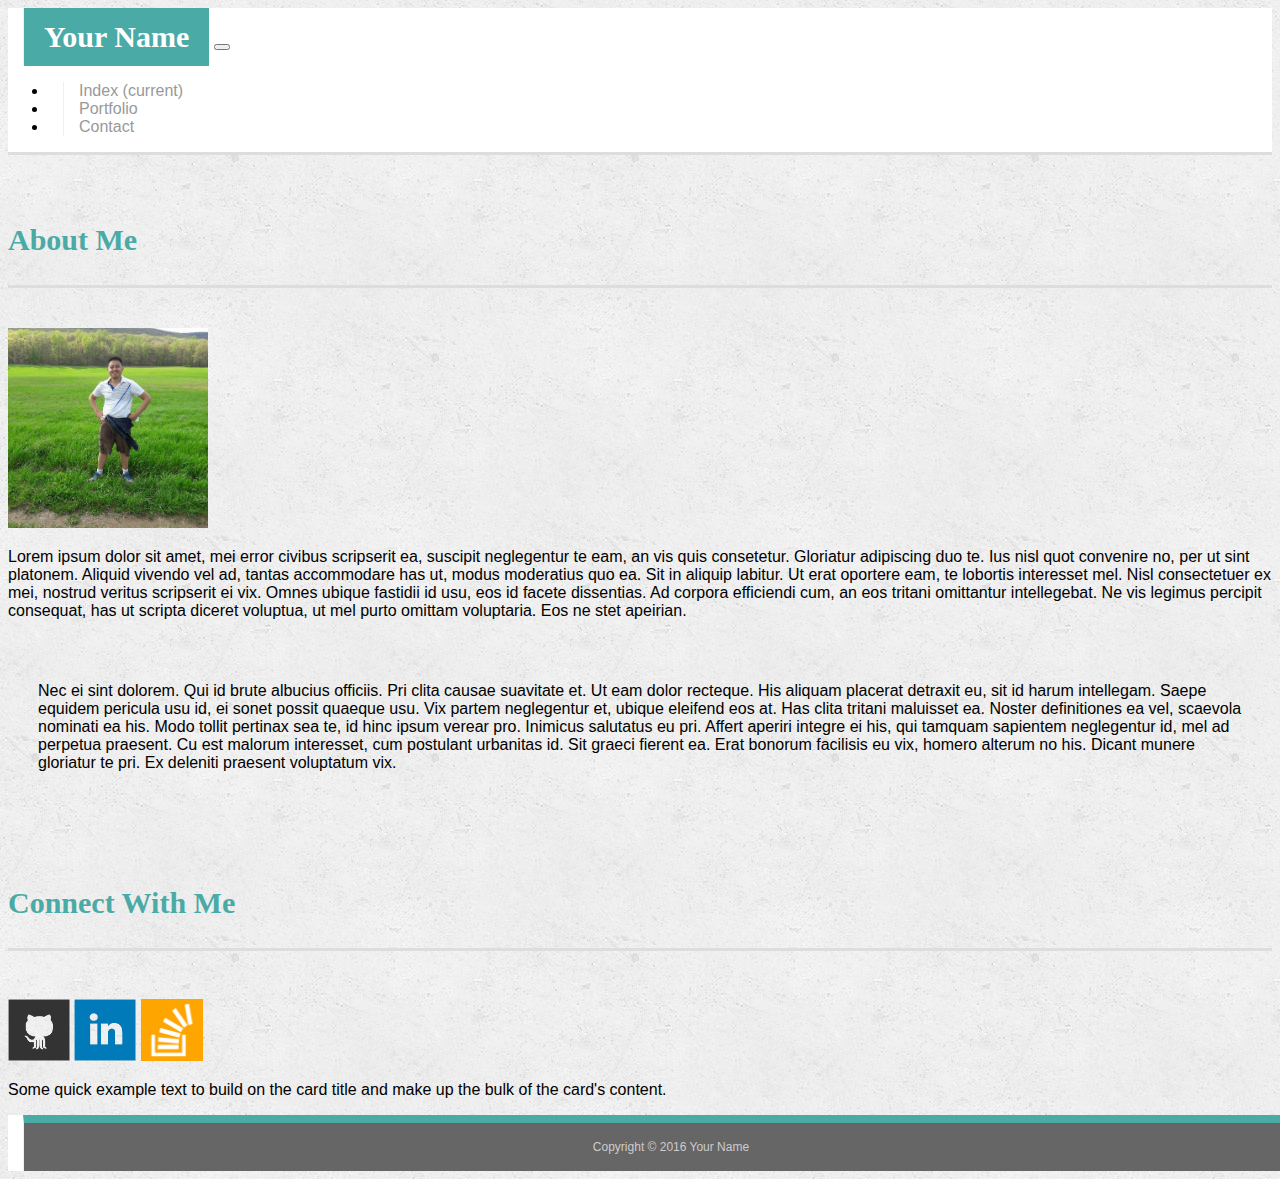
<file: index.html>
<!DOCTYPE html>
<html>
  <head>
	  <title>Index</title>
	    <link rel="stylesheet" href="https://maxcdn.bootstrapcdn.com/bootstrap/4.0.0-beta/css/bootstrap.min.css" integrity="sha384-/Y6pD6FV/Vv2HJnA6t+vslU6fwYXjCFtcEpHbNJ0lyAFsXTsjBbfaDjzALeQsN6M" crossorigin="anonymous">
      <link rel="stylesheet" type="text/css" href="Style.css">
   </head>
  <body>
  <div class= "container">
    <nav class="navbar navbar-expand-lg navbar-light bg-light first">
  	     <a class="sheet" href="#">Your Name</a>
  	     <button class="navbar-toggler" type="button" data-toggle="collapse" data-target="#navbarNav" aria-controls="navbarNav" aria-expanded="false" aria-label="Toggle navigation">
             <span class="navbar-toggler-icon"></span>
        </button>
  <div class="collapse navbar-collapse" id="navbarNav">
    <ul class="nav navbar-nav ml-auto">
      <li class="nav-item active">
        <a class="nav-link" href="#">Index <span class="sr-only">(current)</span></a>
      </li>
      <li class="nav-item">
        <a class="nav-link" href="#">Portfolio</a>
      </li>
      <li class="nav-item">
        <a class="nav-link" href="#">Contact</a>
      </li>
    </ul>
  </div>
 </nav>

<div class="row">
<div class= "col-8">
<div class="card main">
   <div class="card-block">
     <h4 class="card-title sheet2">About Me</h4>
     <div class="row">
  <div class ="col-3">
  <img src="Selfie.jpg" class="img-fluid" alt="Responsive image">
  </div>
<div class="col-9">
      <p class="card-text">Lorem ipsum dolor sit amet, mei error civibus scripserit ea, suscipit neglegentur te eam, an vis quis consetetur. Gloriatur adipiscing duo te. Ius nisl quot convenire no, per ut sint platonem. Aliquid vivendo vel ad, tantas accommodare has ut, modus moderatius quo ea. Sit in aliquip labitur.

       Ut erat oportere eam, te lobortis interesset mel. Nisl consectetuer ex mei, nostrud veritus scripserit ei vix. Omnes ubique fastidii id usu, eos id facete dissentias. Ad corpora efficiendi cum, an eos tritani omittantur intellegebat. Ne vis legimus percipit consequat, has ut scripta diceret voluptua, ut mel purto omittam voluptaria. Eos ne stet apeirian. </p>
 </div>

<div class= "row">
<div class= "col-12 para">
      <p>Nec ei sint dolorem. Qui id brute albucius officiis. Pri clita causae suavitate et. Ut eam dolor recteque. His aliquam placerat detraxit eu, sit id harum intellegam. Saepe equidem pericula usu id, ei sonet possit quaeque usu.

      Vix partem neglegentur et, ubique eleifend eos at. Has clita tritani maluisset ea. Noster definitiones ea vel, scaevola nominati ea his. Modo tollit pertinax sea te, id hinc ipsum verear pro.

      Inimicus salutatus eu pri. Affert aperiri integre ei his, qui tamquam sapientem neglegentur id, mel ad perpetua praesent. Cu est malorum interesset, cum postulant urbanitas id. Sit graeci fierent ea. Erat bonorum facilisis eu vix, homero alterum no his. Dicant munere gloriatur te pri. Ex deleniti praesent voluptatum vix.
  

</p>
</div>
</div>      
</div>    
   </div>
  </div>
  
 </div>
 <div class= "col-4">
  <div class="card main">
   <div class="card-block">
     <h4 class="card-title">Connect With Me</h4>
      <a href="#"><img src="images/github-128.png" class="social" alt="GitHub" /></a>
        <a href="#"><img src="images/linkedin-128.png" class="social" alt="LinkedIn" /></a>
        <a href="#"><img src="images/stackoverflow-128.png" class="social" alt="Stack Overflow" /></a>
     

    <p class="card-text">Some quick example text to build on the card title and make up the bulk of the card's content.</p>
       
     </div>
   </div>
  </div>
</div>
</div>


<nav class="navbar fixed-bottom navbar-custom ">
  
    <a class="navbar-brand" href="#">Copyright &copy; 2016 Your Name</a>
  </nav>






 </div> <!-- Close over all container -->

</body>
</html>
</file>
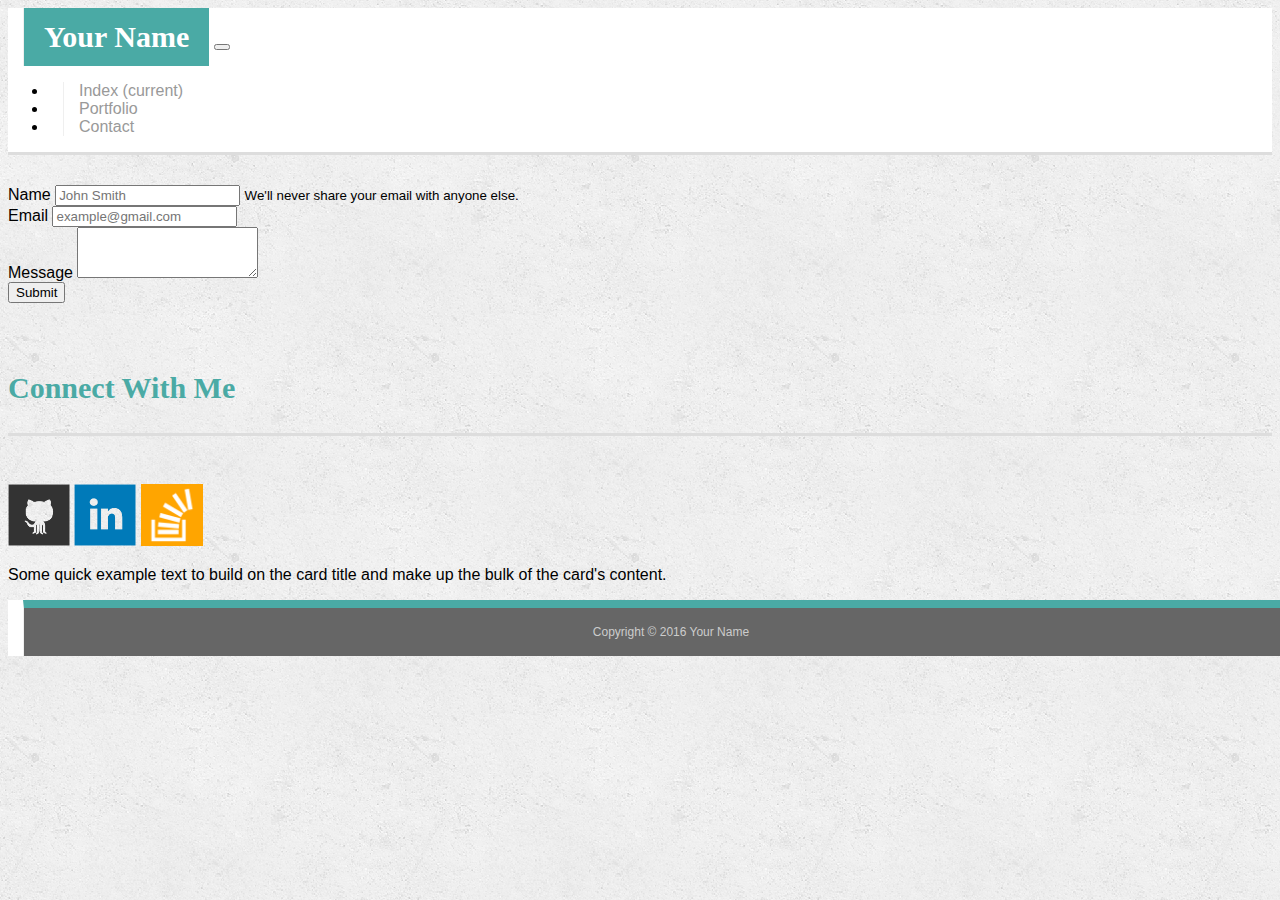
<file: Contact.html>
<!DOCTYPE html>
<html>
  <head>
	  <title>Index</title>
	    <link rel="stylesheet" href="https://maxcdn.bootstrapcdn.com/bootstrap/4.0.0-beta/css/bootstrap.min.css" integrity="sha384-/Y6pD6FV/Vv2HJnA6t+vslU6fwYXjCFtcEpHbNJ0lyAFsXTsjBbfaDjzALeQsN6M" crossorigin="anonymous">
      <link rel="stylesheet" type="text/css" href="Style.css">
   </head>
  <body>
  <div class= "container">
    <nav class="navbar navbar-expand-lg navbar-light bg-light first">
  	     <a class="sheet" href="#">Your Name</a>
  	     <button class="navbar-toggler" type="button" data-toggle="collapse" data-target="#navbarNav" aria-controls="navbarNav" aria-expanded="false" aria-label="Toggle navigation">
             <span class="navbar-toggler-icon"></span>
        </button>
  <div class="collapse navbar-collapse" id="navbarNav">
    <ul class="nav navbar-nav ml-auto">
      <li class="nav-item active">
        <a class="nav-link" href="#">Index <span class="sr-only">(current)</span></a>
      </li>
      <li class="nav-item">
        <a class="nav-link" href="#">Portfolio</a>
      </li>
      <li class="nav-item">
        <a class="nav-link" href="#">Contact</a>
      </li>
    </ul>
  </div>
 </nav>

<div class="row">
  <div class= "col-7">
  <div class="card main">
   <div class="card-block">
     <div class="form-group">
       <label for="exampleInputEmail1">Name</label>
         <input type="email" class="form-control" id="exampleInputEmail1" aria-describedby="emailHelp" placeholder="John Smith">
           <small id="emailHelp" class="form-text text-muted">We'll never share your email with anyone else.</small>
          </div>
        <div class="form-group">
       <label for="exampleInputPassword1">Email</label>
      <input type="password" class="form-control" id="exampleInputPassword1" placeholder="example@gmail.com">
     </div>
    <div class="form-group">
    <label for="exampleTextarea">Message</label>
   <textarea class="form-control" id="exampleTextarea" rows="3"></textarea>
   </div>
   <div class="form-check">
   </div>
   <button type="submit" class="btn btn-primary">Submit</button>
   </form>
    </div>
</div> 
</div>


 <div class= "col-5">
  <div class="card main">
   <div class="card-block">
     <h4 class="card-title">Connect With Me</h4>
      <a href="#"><img src="images/github-128.png" class="social" alt="GitHub" /></a>
        <a href="#"><img src="images/linkedin-128.png" class="social" alt="LinkedIn" /></a>
        <a href="#"><img src="images/stackoverflow-128.png" class="social" alt="Stack Overflow" /></a>
     

    <p class="card-text">Some quick example text to build on the card title and make up the bulk of the card's content.</p>
       
     </div>
   </div>
  </div>
</div>
</div>


<nav class="navbar fixed-bottom navbar-custom ">
  
    <a class="navbar-brand" href="#">Copyright &copy; 2016 Your Name</a>
  </nav>






 </div> <!-- Close over all container -->

</body>
</html>
</file>
<file: Style.css>
body { 
	background: url("../images/concrete_seamless.png");

 }




.navbar-custom { padding:0;

 }


.navbar-custom .navbar-brand{
	color: white;
	

}



body {
  font-family: Arial, "Helvetica Neue", Helvetica, sans-serif;
 
    }


.sheet 
   { 
     background: #4aaaa5;
     font-size: 30px;
     font-family: Georgia, Times, "Times New Roman", serif;
     font-weight: 700;
     padding: 20px;
     color: white;
     
    }
.navbar  
    {
      padding:0;
      background-color: white;

    }


.main 
{
	margin-top: 30px;
}

img {
	height: 200px;
	width: 200px;
}

.card-text {
	word-wrap: break-word;
}

.para {
	padding: 30px;
}

 
  .first{
 background-color: white !important;
 border-bottom: 3px solid #ddd;
 }

  



.navbar-custom .navbar-brand,
.navbar-custom .navbar-text {
	padding:15px;
  font-size: 12px;
  color: #fff;
  color: #ccc;
  text-align: center;
  background: #666;
  border-top: 8px solid #4aaaa5;
  width: 100%;
}

h4 { 
	 font-family: Georgia, Times, "Times New Roman", serif;
  font-size: 30px;
  font-weight: 700;
  line-height: 90px;
  color: #4aaaa5;
  border-bottom: 3px solid #ddd;

 }


 .social {
  width: 62px;
  height: 62px;
  margin-top: 8px;
  margin-right: 5px;
}

.social:last-child {
  margin-right: 0;
}

nav a {
  display: inline-block;
  padding-left: 15px;
  margin-left: 15px;
  line-height: 18px;
  color: #999;
  text-decoration: none;
  border-left: 1px solid #efefef;
}


.work h3 {
  bottom: 20px;
  width: 100%;
  padding: 15px;
  margin-bottom: 0;
  font-weight: 300;
  line-height: 30px;
  color: #fff;
  text-align: center;
  background: #4aaaa5;
  border-bottom: 0;
}
</file>
